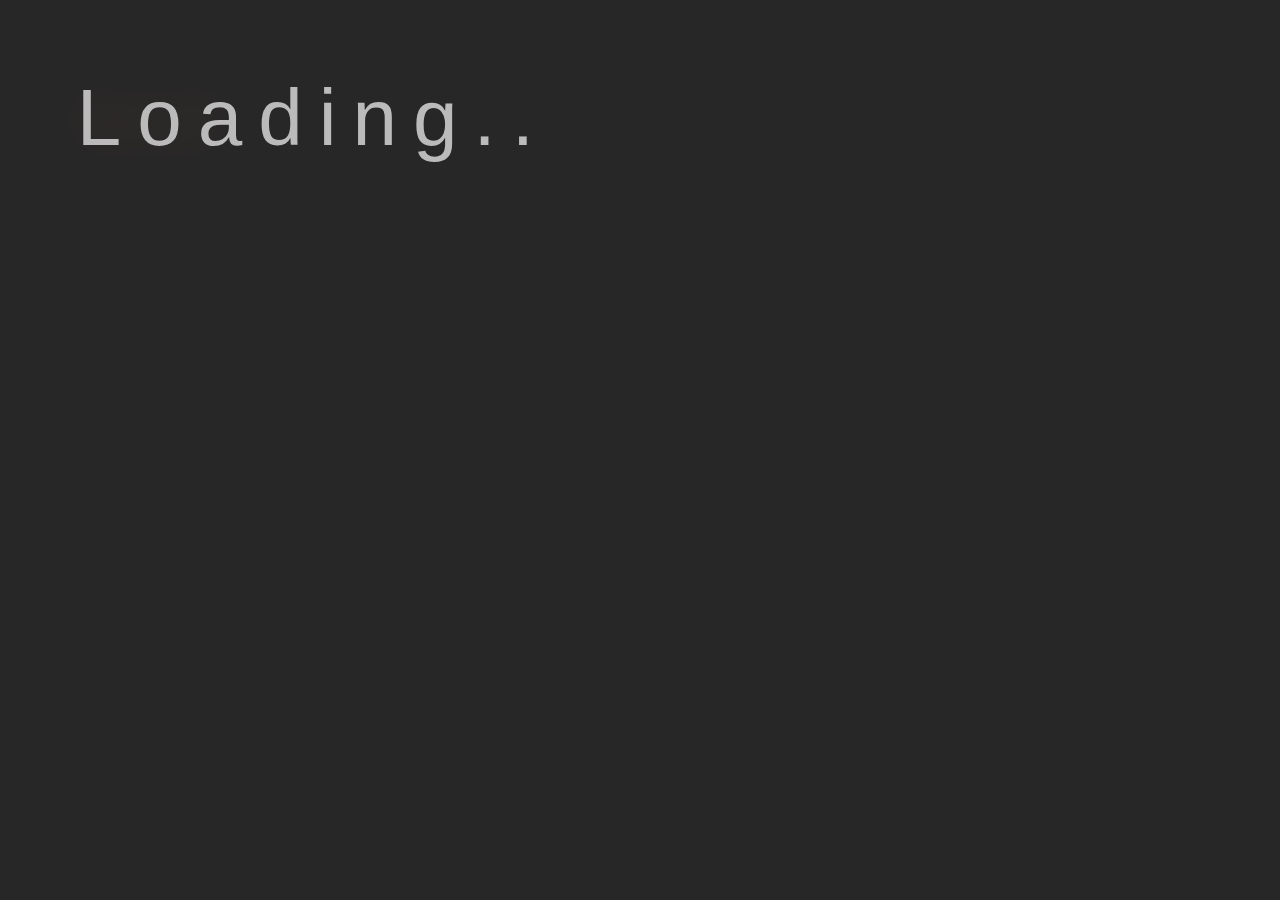
<file: index.html>
<!DOCTYPE html>
<html lang="zh-cn">
<head>
    <title>Bitnado 0x</title>
    <link rel="stylesheet" href="material/styles/main.css">
    <style>
        .loading-overlay {
            font-size: 5em;
            justify-content: flex-start;
            align-items: flex-start;
            padding-left: 6vw;
            padding-top: 8vh;
        }
        #colorful-test {
            font-size: 5em;
            font-weight: bold;
            position: absolute;
            top: 8vh;
            left: 6vw;
            /* 可根据需要微调 */
        }
    </style>
</head>
<body>
    <div class="loading-overlay">Loading<span id="loading-dots">...</span></div>
    <div class="blur-content" id="main-content">
        <div id="colorful-test">test</div>
    </div>
    <script>
        // 颜色数组
        const colors = ['#e74c3c', '#f1c40f', '#2ecc71', '#3498db', '#9b59b6', '#e67e22', '#1abc9c'];
        let idx = 0;
        setInterval(() => {
            document.getElementById('colorful-test').style.color = colors[idx % colors.length];
            idx++;
        }, 500);
    </script>
    <script src="material/styles/loading.js"></script>
</body>
</html>
    </script>
</body>
</html>
</file>
<file: material/styles/main.css>
body {
    margin: 0;
    font-family: Arial, sans-serif;
    background: #181a1b;
    color: #e0e0e0;
    /* ...existing code... */
}

/* 全屏灰色 Loading 遮罩层 */
.loading-overlay {
    position: fixed;
    z-index: 9999;
    inset: 0;
    background: rgba(40, 40, 40, 0.95);
    display: flex;
    align-items: center;
    justify-content: center;
    font-size: 2.5rem;
    color: #bbb;
    letter-spacing: 0.2em;
    transition: opacity 1s;
    opacity: 1;
    pointer-events: all;
}

/* 淡出动画 */
.loading-overlay.hide {
    opacity: 0;
    pointer-events: none;
    transition: opacity 1.5s;
}

/* 内容虚化效果 */
.blur-content {
    filter: blur(18px);
    transition: filter 1.5s;
}

/* 虚化消失 */
.blur-content.unblur {
    filter: blur(0);
    transition: filter 1.5s;
}

/* 可根据需要自定义滚动条等深色细节 */
/* ...existing code... */
</file>
